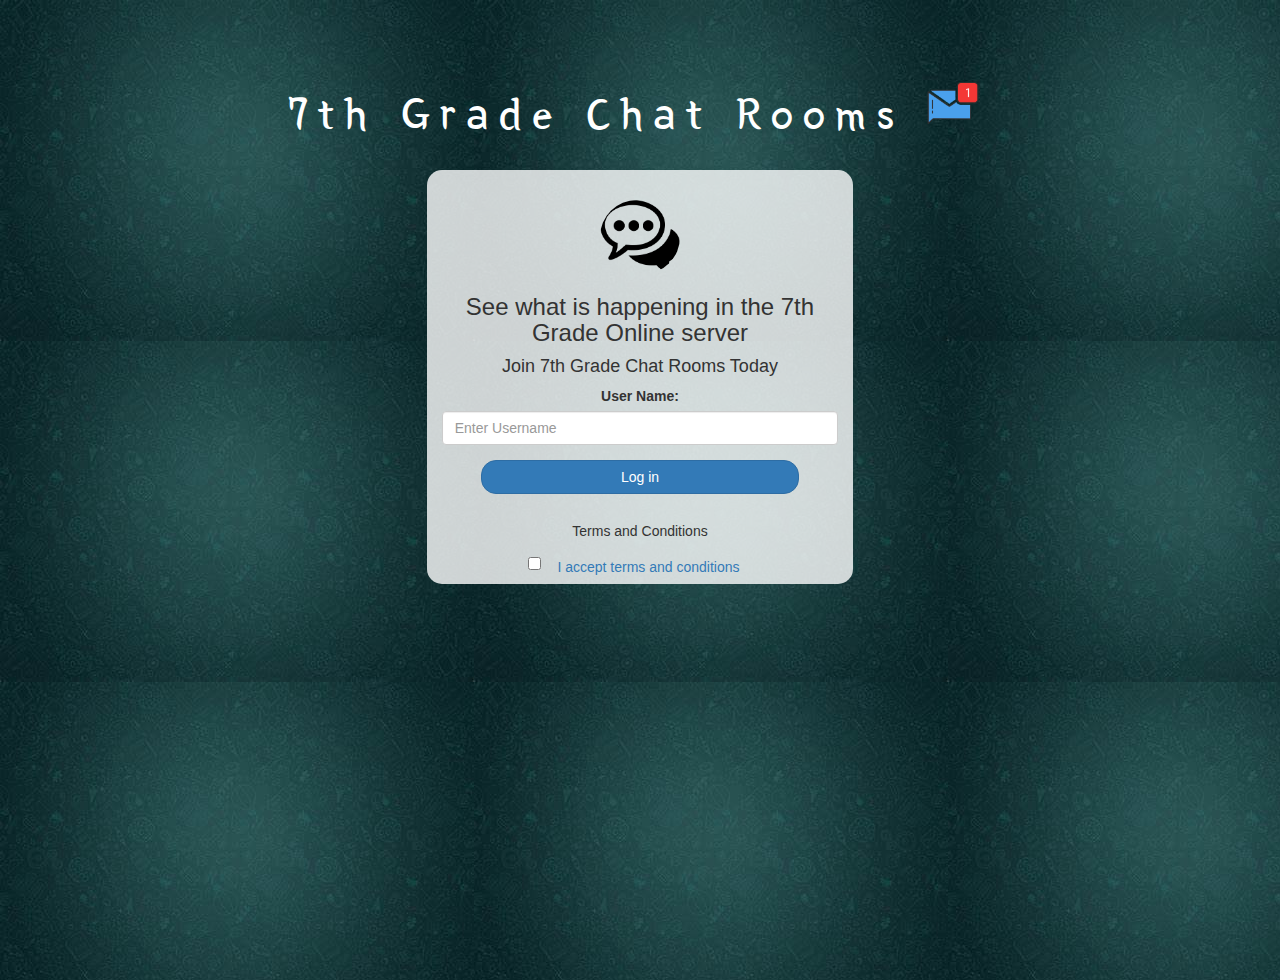
<file: index.html>
<!DOCTYPE html>
<html>
<head>
	<title>7th Grade Chat Rooms Projects </title>
<link href="https://fonts.googleapis.com/css?family=Yeon+Sung&display=swap" rel="stylesheet"><meta name="viewport" content="width=device-width, initial-scale=1">

<link rel="stylesheet" href="https://maxcdn.bootstrapcdn.com/bootstrap/3.4.0/css/bootstrap.min.css">
<script src="https://ajax.googleapis.com/ajax/libs/jquery/3.4.1/jquery.min.js"></script>
<script src="https://maxcdn.bootstrapcdn.com/bootstrap/3.4.0/js/bootstrap.min.js"></script>

<link rel="stylesheet" type="text/css" href="style.css">
<script src="kwitter.js"></script>
</head>
<body>
<center>
	<h1 class="header">	
		7th Grade Chat Rooms <sup>
	<img src="m2.png">
	</sup>
</h1>
	<div class="col-lg-4 col-md-6 col-sm-6 col-xs-11 login_div">
	<img src="R (1).png" class="logo">
		<h3 >See what is happening in the 7th Grade Online server</h3>
		<h4 >Join 7th Grade Chat Rooms Today</h4>
		<div class="form-group">
		  <label  >User Name:</label>
		  <input  class="form-control" id="InputUserName" type="text" placeholder="Enter Username">
		</div>
		<button id="login_button" class="btn btn-primary" onclick="Login()">Log in</button>
		<br><br>
		<h5>Terms and Conditions</h5>
		  <p> </p>
		  <input type="checkbox" name="Caution" id="Rule1" value="ok">
		  <label  class="btn btn-link"> I accept terms and conditions</label>

	</div>
</center>
</body>
</html>
</file>
<file: style.css>
html, body
{
  height: 100%;
  margin: 0;
}

body
{
background-image: url("OIP\ \(2\).jpeg")
}

.header
{
	color: white;font-family: 'Yeon Sung';font-size: 45px;letter-spacing: 10px;margin-top: 80px;
}
.header img
{
	width: 80px;margin-left: -15px;
}

.login_div
{
	background: rgba(255,255,255,0.8);float: none;border-radius: 15px;
}

.logo
{
	width: 80px;margin-top: 30px;border-radius: 40px;
}

#login_button
{
	width: 80%;border-radius: 15px;
}

.room_name
{
	cursor: pointer;
	font-size: 20px;
}


#logout
{
	font-size: 20px; float: right;
}


#output
{
	padding: 10px; width:80%;background: rgba(255,255,255,0.8);border-radius: 15px;
}

.input_div_room_page
{
	width: 80%;
}

.input_div label
{
	color: white;font-size: 20px;
}


.input_div_message_page
{
	position: fixed;bottom: 0px;width: 100%;background: rgba(255,255,255,0.8);
}
.input_div_message_page label
{
	color: black;
}
.input_div_message_page #msg
{
	width: 80%;
}
.input_div_message_page button
{
	margin-top: 15px;
	width: 50%; 
}
.color_white
{
	color: white
}

.user_tick
{
	width:20px;
}
.message_h4
{
	padding-left:5px;color:grey;
}
</file>
